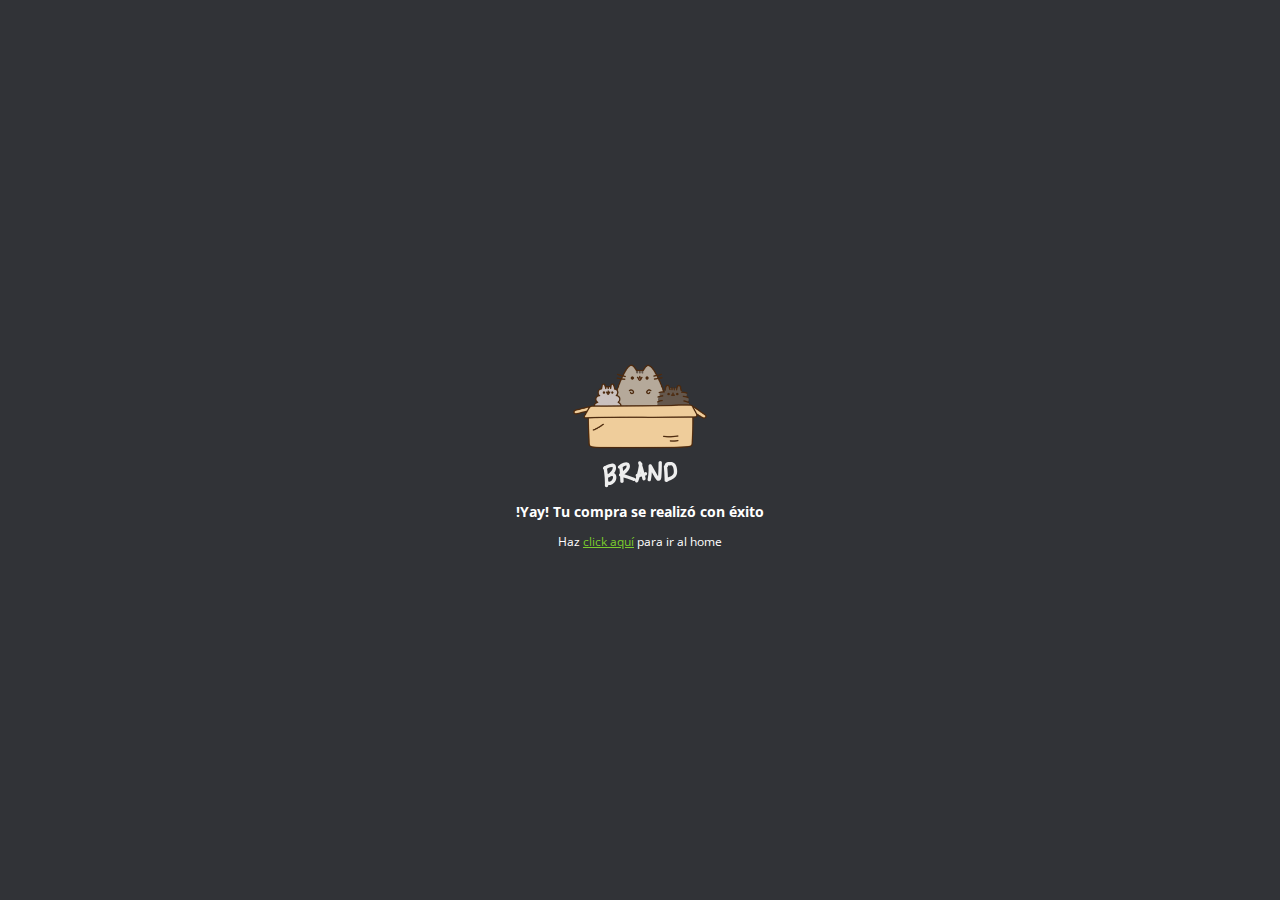
<file: exito.html>
<!DOCTYPE html>
<html lang="en">
<head>
  <meta charset="UTF-8">
  <meta name="viewport" content="width=device-width, initial-scale=1.0">
  <link rel="stylesheet" href="css/normalize.css">
  <link rel="stylesheet" href="css/estilos.css">
  <link rel="stylesheet" href="css/animation.css">
  <link rel="stylesheet" href="css/paypal.css">
  <title>Exito ✅</title>
</head>
<body>
  <div class="content_paypal">
    <img src="images/box_brand.png" alt="box_brand">
    <h3>!Yay! Tu compra se realizó con éxito</h3>
    <p>Haz <a href="index.html">click aquí</a> para ir al home</p>
  </div>
</body>
</html>
</file>
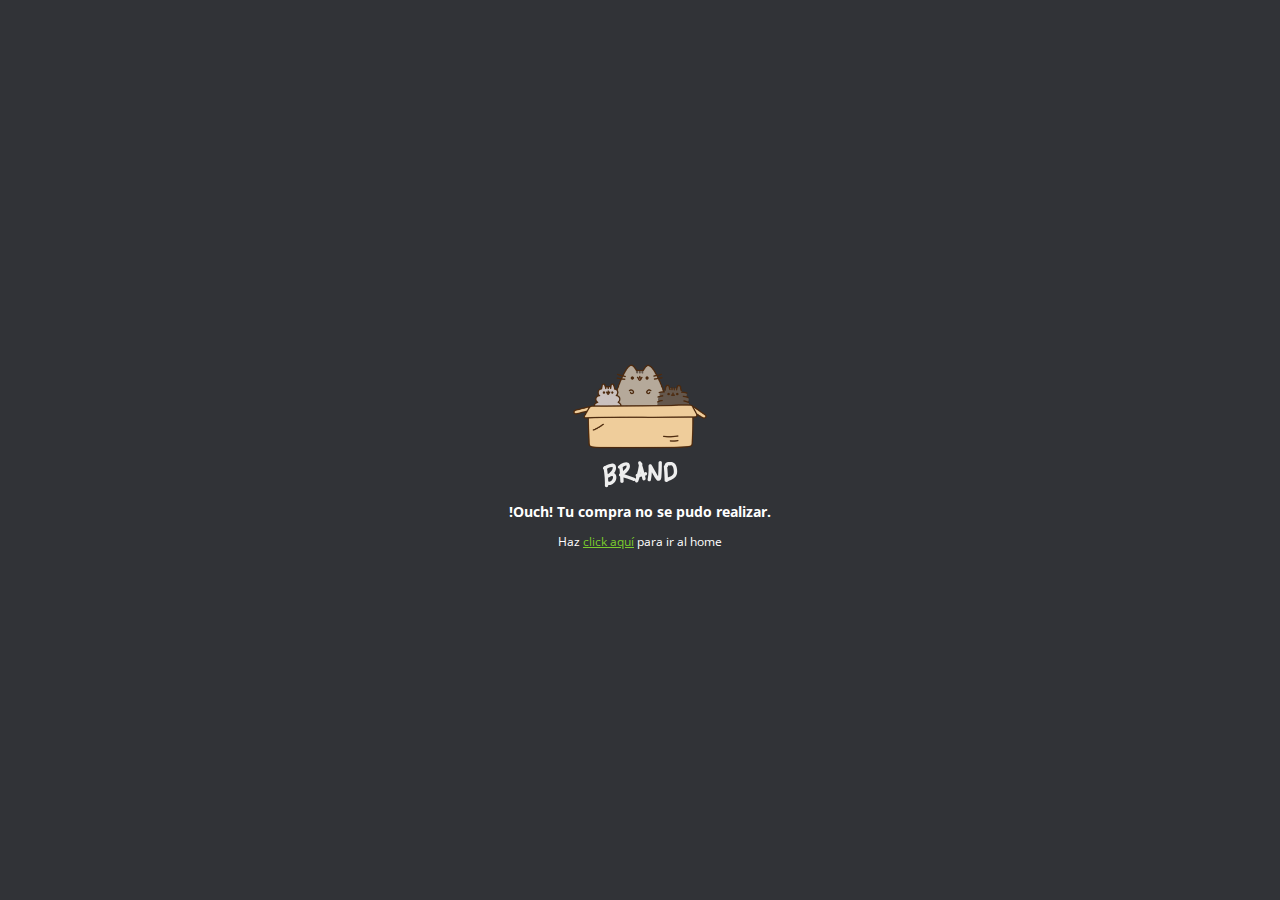
<file: falla.html>
<!DOCTYPE html>
<html lang="en">
<head>
  <meta charset="UTF-8">
  <meta name="viewport" content="width=device-width, initial-scale=1.0">
  <link rel="stylesheet" href="css/normalize.css">
  <link rel="stylesheet" href="css/estilos.css">
  <link rel="stylesheet" href="css/animation.css">
  <link rel="stylesheet" href="css/paypal.css">
  <title>Falla ❌</title>
</head>
<body>
  <div class="content_paypal">
    <img src="images/box_brand.png" alt="box_brand">
    <h3>!Ouch! Tu compra no se pudo realizar.</h3>
    <p>Haz <a href="index.html">click aquí</a> para ir al home</p>
  </div>
</body>
</html>
</file>
<file: css/estilos.css>
@import url('https://fonts.googleapis.com/css2?family=Open+Sans:wght@400;700&display=swap');
/* Variables */
:root {
--green-color:#7ACC2D;
--white-color:white;
--black-color:#313337;
/* Tipografía */
--normal:12px;
/* Espaciado */
--space:10px;
/* Box shadow */
--box:0 0 2px 1px #e6e5e9;
}
html,body{
  padding: 0;
  margin: 0;
  font-size: var(--normal);
  font-family: 'Open Sans', sans-serif;
}
p {
  font-size: var(--normal);
}
label {
  font-size: var(--normal);
}
nav {
  display: flex;
  background-color: var(--green-color);
  padding: var(--space);
  color: var(--white-color);
  justify-content: space-between;
  align-items: center;
}
nav ul {
  display: flex;
}
nav li {
  padding-left: 20px;
  list-style: none;
}
nav li a {
  color: var(--black-color);
  text-decoration: none;
}
nav li a:hover {
  color: var(--white-color);
}

/* Main section */
.main_section {
  padding: 15%;
  text-align: center;
}
.products {
  background-image: url("../images/curve.png");
  height: 50px;
  background-size: cover;
  background-position: center top;
  padding: 20%;
  display: flex;
}
.product {
  padding: var(--space);
  margin-top: -230px;
}
.product .content{
  background-color: var(--white-color);
  padding: 15px;
  box-shadow: var(--box);
}
.img_content {
  text-align: center;
}
.main_button {
  background-color: var(--green-color);
  width: 100%;
  padding: var(--space);
  font-size: 17px;
  color: var(--white-color);
  border: 0;
  cursor: pointer;
  border-radius: 2px;
}
.main_button:hover {
  background-color: #5e9e22;
}
.products_description {
  display: flex;
  justify-content: center;
  align-items: center;
}
.beneficio h2 {
  text-align: center;
}
.img_beneficio{
  text-align: center;
}
.img_beneficio img {
  height: 150px;
}
/* Beneficios */
.beneficios{
  padding: 10%;
  display: flex;
}

.beneficio{
  text-align: center;
  padding: 20px;
}

.beneficio img{
  max-height: 100px
}

.text_beneficio{
  text-align: justify;
}

/* Mentions */
.mentions{
  display: flex;
  padding: 5%;
}
.mention img{
  width: 100%;
}
h2.mention_title{
  text-align: center;
}
.mention{
  padding: var(--space);
}
.content_mention{
  box-shadow: 0px 0 2px 1px #e6e5e9;
}
.mention .text{
  padding: var(--space);
}

/* Venta */
.modulo_pago {
  background-color: var(--white-color);
  box-shadow: var(--box);
  padding: 20px;
}
.modulo_pago_images {
  max-width: 150px;
  margin: auto;
}
.data {
  margin-top: var(--space);
  width: 100%;
  height: 35px;
  border-radius: 2px;
  border: 1px solid var(--black-color);
  box-sizing: border-box;
}
.modulo_pago .main_button{
  margin-top: 10px;
}
/* ------------------------------------------- Footer */
footer{
  display: flex;
  justify-content: space-between;
  font-size: var(--normal);
  background-color: var(--black-color);
  padding: var(--space);
  color: var(--white-color);
}
.contact a{
  color: var(--green-color);
}
.__cf_email__ {
  color: white;
}
</file>
<file: css/animation.css>
.fadeIn {
  -webkit-animation-duration: 4s;
  animation-duration: 4s;
  -webkit-animation-fill-mode: both;
  animation-fill-mode: both;
  -webkit-animation-name: fadeIn;
  animation-name: fadeIn;
}

@keyframes fadeIn{
  from {
    opacity: 0;
  }
  to {
    opacity: 1;
  }
}

.fadeInDown {
  -webkit-animation-duration: 1s;
  animation-duration: 1s;
  -webkit-animation-fill-mode: both;
  animation-fill-mode: both;
  -webkit-animation-name: fadeInDown;
  animation-name: fadeInDown;
}

@keyframes fadeInDown {
  from {
    opacity: 0;
    -webkit-transform: translate3d(0,-100%,0);
    transform: translate3d(0,-100%,0);
  }
  to {
    opacity: 1;
    -webkit-transform: translate3d(0,0,0);
    transform: translate3d(0,0,0);
  }
}

.fadeInUp {
  -webkit-animation-duration: 1s;
  animation-duration: 1s;
  -webkit-animation-fill-mode: both;
  animation-fill-mode: both;
  -webkit-animation-name: fadeInUp;
  animation-name: fadeInUp;
}

@keyframes fadeInUp {
  from {
    opacity: 0;
    -webkit-transform: translate3d(0,100%,0);
    transform: translate3d(0,100%,0);
  }
  to {
    opacity: 1;
    -webkit-transform: translate3d(0,0,0);
    transform: translate3d(0,0,0);
  }
}
</file>
<file: css/paypal.css>
body {
  background-color: var(--black-color);
  text-align: center;
  color: white;
  display: flex;
  justify-content: center;
  align-items: center;
  height: 100vh;
}
.content_paypal a {
  color: var(--green-color);
}
</file>
